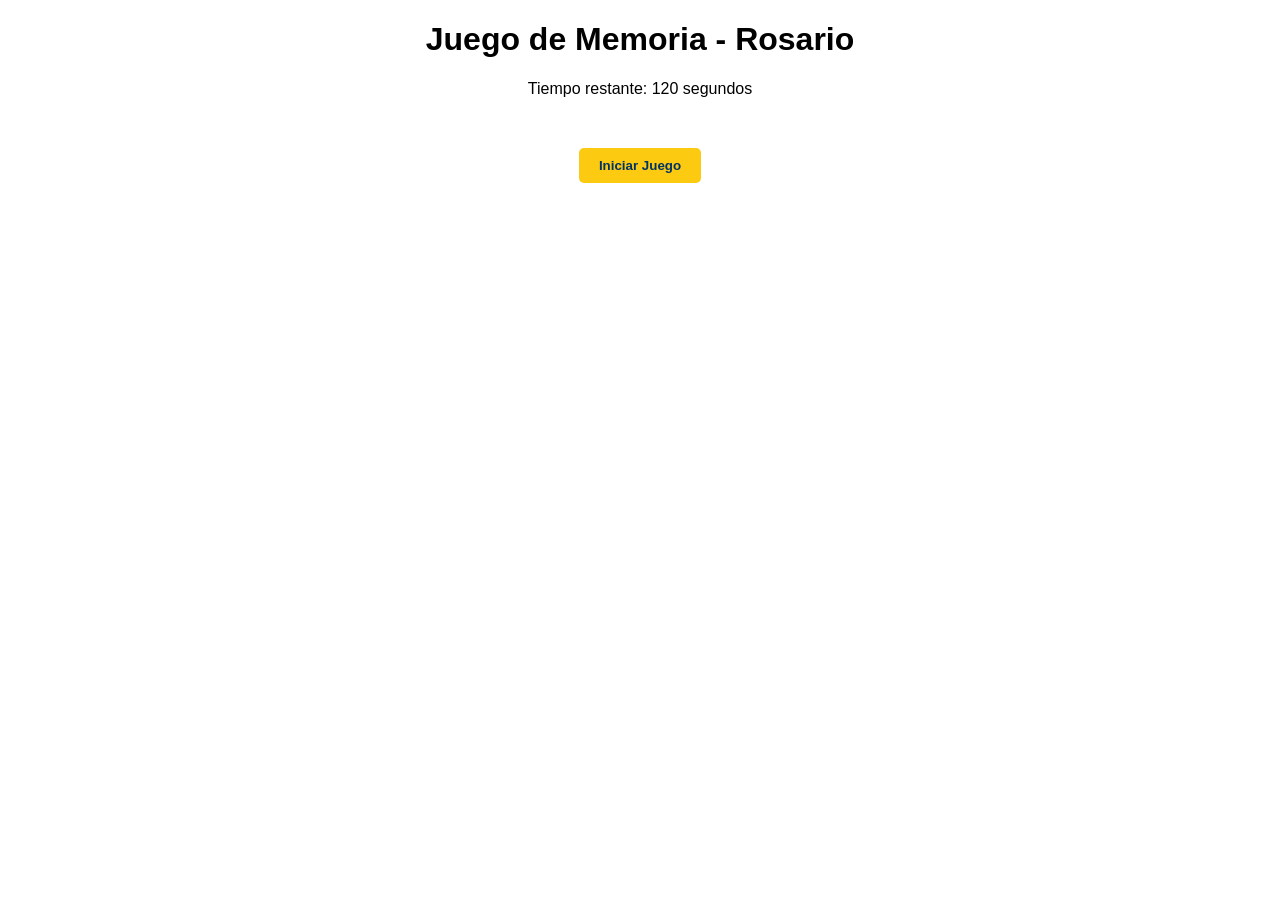
<file: memoria.html>
<!DOCTYPE html>
<html lang="es">
<head>
    <meta charset="UTF-8">
    <meta name="viewport" content="width=device-width, initial-scale=1.0">
    <title>Juego de Memoria - Rosario</title>
    <style>
        body {
            font-family: Arial, sans-serif;
            text-align: center;
        }
        .tablero {
            display: grid;
            grid-template-columns: repeat(6, 1fr);
            gap: 10px;
            width: 80%;
            margin: 20px auto;
        }
        .tarjeta {
            width: 100px;
            height: 100px;
            background-color: #007bff;
            display: flex;
            align-items: center;
            justify-content: center;
            font-size: 14px;
            color: white;
            cursor: pointer;
            border-radius: 8px;
            position: relative;
            background-image: url('logo.png');
            background-size: cover;
            transform-style: preserve-3d;
            transition: transform 0.6s;
        }
        .tarjeta .contenido {
            display: none;
            position: absolute;
            width: 100%;
            height: 100%;
            align-items: center;
            justify-content: center;
            backface-visibility: hidden;
            transform: rotateY(180deg);
        }
        .tarjeta .contenido img {
            width: 100%;
            height: 100%;
            object-fit: cover;
            border-radius: 8px;
        }
        .tarjeta.volteada {
            background-image: none;
            transform: rotateY(180deg);
        }
        .tarjeta.volteada .contenido {
            display: flex;
        }
        .tarjeta.oculta {
            visibility: hidden;
            opacity: 0;
            transition: visibility 0s 0.6s, opacity 0.6s;
        }
        button {
            background-color: #FBCA11;
            color: #003366;
            padding: 10px 20px;
            border: none;
            border-radius: 5px;
            font-weight: bold;
            cursor: pointer;
            margin: 10px;
            transition: all 0.3s;
        }
        button:hover {
            transform: scale(1.05);
        }
        #reiniciar-btn {
            display: none;
        }
        .mensaje-ganador {
            font-size: 24px;
            color: #007bff;
            font-weight: bold;
            margin: 20px 0;
            display: none;
        }
    </style>
</head>
<body>
    <h1>Juego de Memoria - Rosario</h1>
    <p>Tiempo restante: <span id="tiempo">120</span> segundos</p>
    <div class="tablero" id="tablero"></div>
    <div id="controles">
        <button id="iniciar-btn" onclick="iniciarJuego()">Iniciar Juego</button>
        <button id="reiniciar-btn" onclick="reiniciarJuego()">Reiniciar</button>
    </div>
    <div class="mensaje-ganador" id="mensaje-ganador">
        ¡Felicidades! Has encontrado todas las parejas.
    </div>

    <script>
        const datos = [
            { imagen: "castagnino.jpg", referencia: "Museo Municipal de Bellas Artes 'Juan B. Castagnino'" },
            { imagen: "catedral.jpg", referencia: "Catedral Basílica Santuario 'Nuestra Señora del Rosario'" },
            { imagen: "escarapela.png", referencia: "Cuna de la Escarapela" },
            { imagen: "estevez.jpg", referencia: "Museo de Arte Decorativo 'Firma y Odilo Estévez'" },
            { imagen: "helado.jpg", referencia: "Capital Nacional del Helado Artesanal" },
            { imagen: "independencia.jpg", referencia: "Parque Independencia" },
            { imagen: "monumento.jpg", referencia: "Monumento Histórico Nacional a la Bandera" },
            { imagen: "puente.jpg", referencia: "Puente 'Nuestra Señora del Rosario'" },
            { imagen: "urquiza.jpg", referencia: "Parque Urquiza" },
            { imagen: "gigante.png", referencia: "Estadio Mundialista 'Gigante de Arroyito'" },
            { imagen: "coloso.jpg", referencia: "Estadio 'Marcelo A. Bielsa'" }
        ];

        let tarjetas = [];
        let tarjetasSeleccionadas = [];
        let tiempoRestante = 120;
        let temporizador;
        let juegoIniciado = false;

        function crearTablero() {
            tarjetas = [];
            datos.forEach((item, index) => {
                tarjetas.push({ id: index, contenido: `<img src="${item.imagen}" alt="Imagen">`, pareja: index });
                tarjetas.push({ id: index + datos.length, contenido: `<div class='texto'>${item.referencia}</div>`, pareja: index });
            });
            tarjetas = tarjetas.sort(() => Math.random() - 0.5);
            
            const tablero = document.getElementById("tablero");
            tablero.innerHTML = "";
            tarjetas.forEach((tarjeta, i) => {
                const div = document.createElement("div");
                div.classList.add("tarjeta");
                div.dataset.pareja = tarjeta.pareja;
                div.innerHTML = `<div class="contenido">${tarjeta.contenido}</div>`;
                div.addEventListener("click", () => girarTarjeta(div));
                tablero.appendChild(div);
            });
        }

        function girarTarjeta(tarjeta) {
            if (!juegoIniciado || tarjeta.classList.contains("volteada") || tarjetasSeleccionadas.length >= 2) {
                return;
            }
            tarjeta.classList.add("volteada");
            tarjetasSeleccionadas.push(tarjeta);

            if (tarjetasSeleccionadas.length === 2) {
                setTimeout(verificarPareja, 1000);
            }
        }

function verificarPareja() {
    const [tarjeta1, tarjeta2] = tarjetasSeleccionadas;
    if (tarjeta1.dataset.pareja === tarjeta2.dataset.pareja) {
        setTimeout(() => {
            tarjeta1.classList.add("oculta");
            tarjeta2.classList.add("oculta");
            
            // Verificar si todas las tarjetas están ocultas DESPUÉS de ocultar el par actual
            const tarjetasVisibles = document.querySelectorAll('.tarjeta:not(.oculta)');
if (tarjetasVisibles.length === 0) {
    setTimeout(() => {
        finalizarJuego(true);
    }, 500); // Pequeño delay para que se complete la animación
}
 else {
        setTimeout(() => {
            tarjeta1.classList.remove("volteada");
            tarjeta2.classList.remove("volteada");
        }, 300);
    }
    tarjetasSeleccionadas = [];
}

        function iniciarTemporizador() {
            tiempoRestante = 120;
            document.getElementById("tiempo").textContent = tiempoRestante;
            clearInterval(temporizador);
            temporizador = setInterval(() => {
                tiempoRestante--;
                document.getElementById("tiempo").textContent = tiempoRestante;
                if (tiempoRestante <= 0) {
                    finalizarJuego(false);
                }
            }, 1000);
        }

        function iniciarJuego() {
            juegoIniciado = true;
            document.getElementById("iniciar-btn").style.display = "none";
            document.getElementById("reiniciar-btn").style.display = "none";
            document.getElementById("mensaje-ganador").style.display = "none";
            iniciarTemporizador();
            crearTablero();
        }

function finalizarJuego(ganado) {
    juegoIniciado = false;
    clearInterval(temporizador);
    
    if (ganado) {
        document.getElementById("mensaje-ganador").style.display = "block";
        alert("¡Felicidades! Has encontrado todas las parejas.");
    } else {
        alert("Se acabó el tiempo. Inténtalo de nuevo.");
    }
    
    document.getElementById("reiniciar-btn").style.display = "inline-block";
}

        function reiniciarJuego() {
            document.getElementById("reiniciar-btn").style.display = "none";
            iniciarJuego();
        }

        // Inicialización
        crearTablero();
        document.getElementById("tiempo").textContent = tiempoRestante;
    </script>
</body>
</html>
</file>
